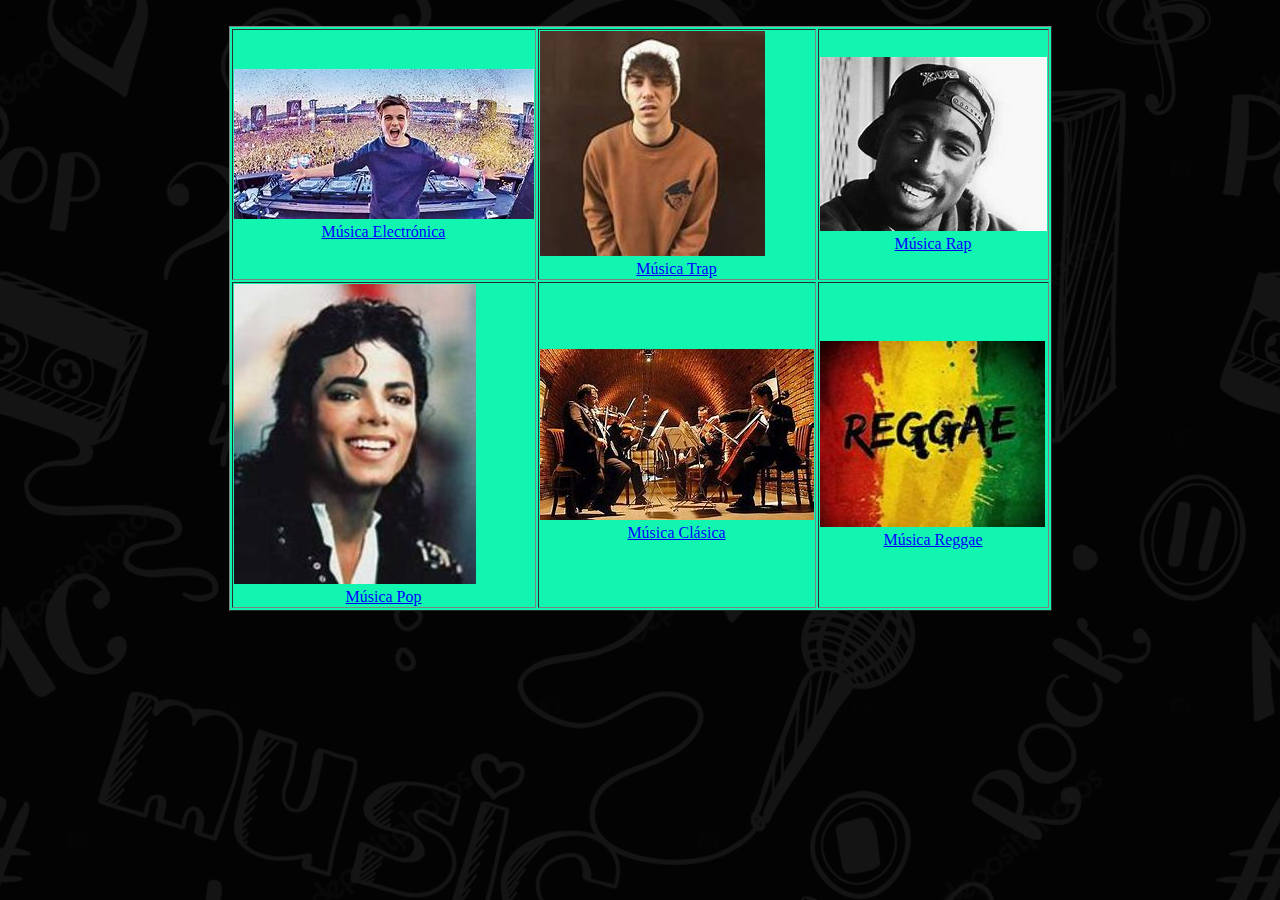
<file: index.html>
<!DOCTYPE html>
<html>

<head>
<title>Estilos Musicales</title>
<meta charset='UTF-8'>
<link rel='stylesheet' type='text/css' href='css/estilos.css'>
</head>

<body>


<!··A continuacion creamos una tabla ··>
<table class = 'center' style = 'text·align:center;background-color:rgba(17 ,245,177,1)'; border='1'>
+
<tr>

<td><a href='html/electronica.html'><img src='figuras/fondotablaelectro.jpg'><figcaption style ='text-align:center;color:blue;'>Música Electrónica</figcaption></td>
<td><a href='html/trap.html'><img src='figuras/fondotablatrap.jpg'><figcaption style ='text-align:center;color:blue;'>Música Trap</figcaption></td>
<td><a href='html/rap.html'><img src='figuras/fondotablarap.jpg'><figcaption style ='text-align:center;color:blue;'>Música Rap</figcaption></td>

</tr>

<tr>

<td><a href='html/pop.html'><img src='figuras/fondotablapop.jpg'><figcaption style ='text-align:center;color:blue;'>Música Pop</figcaption></td>
<td><a href='html/clasica.html'><img src='figuras/fondotablaclasica.jpg'><figcaption style ='text-align:center;color:blue;'>Música Clásica</figcaption></td>
<td><a href='html/reggae.html'><img src='figuras/fondotablareggae.jpg'><figcaption style ='text-align:center;color:blue;'>Música Reggae</figcaption></td>

</tr>


</table>

</body>
</html>
</file>
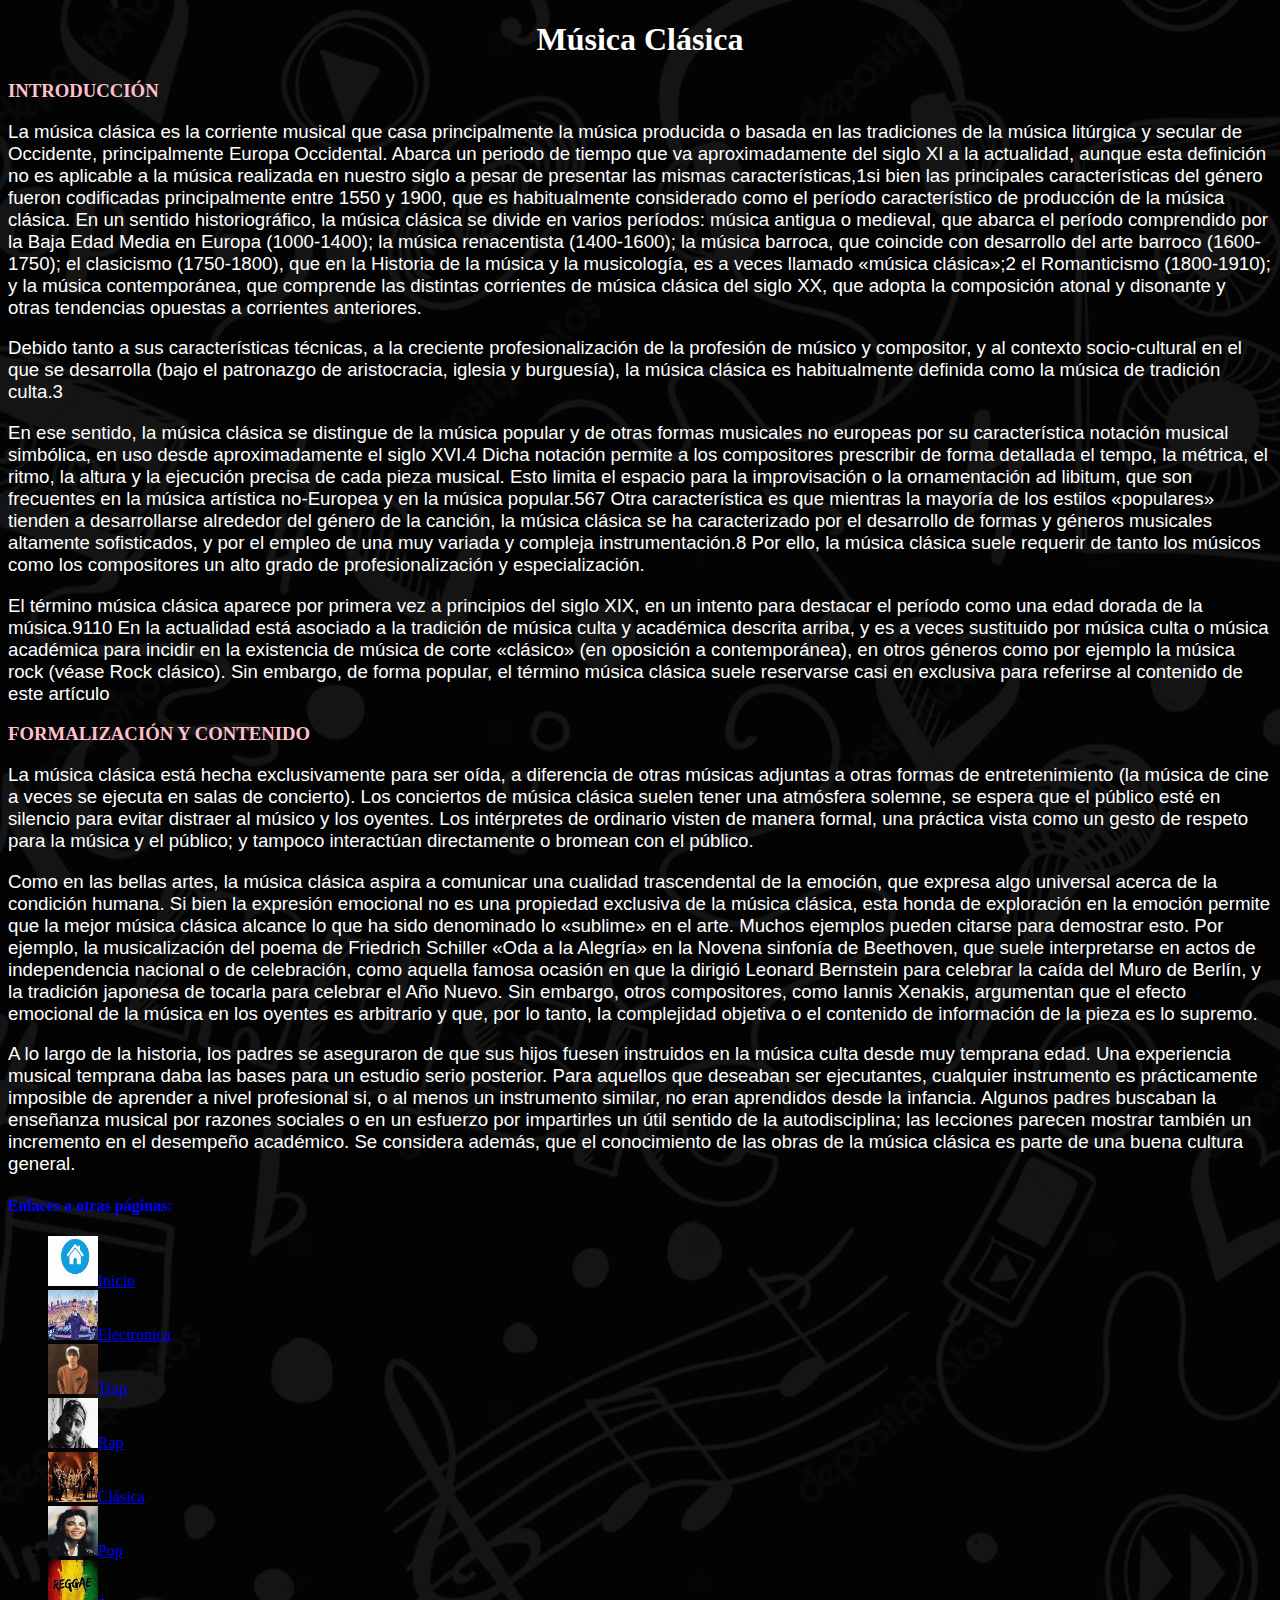
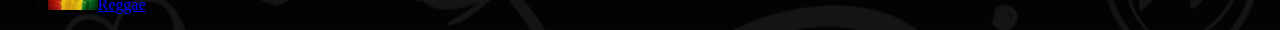
<file: html/clasica.html>
<!DOCTYPE html>
<html>

<head>
<title>Clásica</title>
<meta charset= 'utf-8'>
<link rel='stylesheet' type='text/css' href='../css/estilos.css'>
</head>

<body>

<h1 style='text-align:center;color:white;'> Música Clásica</h1>
<h3> INTRODUCCIÓN </h3>
<p>La música clásica es la corriente musical que casa principalmente la música producida o basada en las tradiciones de la música litúrgica y secular de Occidente, principalmente Europa Occidental. Abarca un periodo de tiempo que va aproximadamente del siglo XI a la actualidad, aunque esta definición no es aplicable a la música realizada en nuestro siglo a pesar de presentar las mismas características,1​si bien las principales características del género fueron codificadas principalmente entre 1550 y 1900, que es habitualmente considerado como el período característico de producción de la música clásica. En un sentido historiográfico, la música clásica se divide en varios períodos: música antigua o medieval, que abarca el período comprendido por la Baja Edad Media en Europa (1000-1400); la música renacentista (1400-1600); la música barroca, que coincide con desarrollo del arte barroco (1600-1750); el clasicismo (1750-1800), que en la Historia de la música y la musicología, es a veces llamado «música clásica»;2​ el Romanticismo (1800-1910); y la música contemporánea, que comprende las distintas corrientes de música clásica del siglo XX, que adopta la composición atonal y disonante y otras tendencias opuestas a corrientes anteriores.</p>

<p>Debido tanto a sus características técnicas, a la creciente profesionalización de la profesión de músico y compositor, y al contexto socio-cultural en el que se desarrolla (bajo el patronazgo de aristocracia, iglesia y burguesía), la música clásica es habitualmente definida como la música de tradición culta.3</p>

<p>En ese sentido, la música clásica se distingue de la música popular y de otras formas musicales no europeas por su característica notación musical simbólica, en uso desde aproximadamente el siglo XVI.4​ Dicha notación permite a los compositores prescribir de forma detallada el tempo, la métrica, el ritmo, la altura y la ejecución precisa de cada pieza musical. Esto limita el espacio para la improvisación o la ornamentación ad libitum, que son frecuentes en la música artística no-Europea y en la música popular.5​6​7​ Otra característica es que mientras la mayoría de los estilos «populares» tienden a desarrollarse alrededor del género de la canción, la música clásica se ha caracterizado por el desarrollo de formas y géneros musicales altamente sofisticados, y por el empleo de una muy variada y compleja instrumentación.8​ Por ello, la música clásica suele requerir de tanto los músicos como los compositores un alto grado de profesionalización y especialización.</p>

<p>El término música clásica aparece por primera vez a principios del siglo XIX, en un intento para destacar el período como una edad dorada de la música.9​1​10​ En la actualidad está asociado a la tradición de música culta y académica descrita arriba, y es a veces sustituido por música culta o música académica para incidir en la existencia de música de corte «clásico» (en oposición a contemporánea), en otros géneros como por ejemplo la música rock (véase Rock clásico). Sin embargo, de forma popular, el término música clásica suele reservarse casi en exclusiva para referirse al contenido de este artículo</p>

<h3> FORMALIZACIÓN Y CONTENIDO </h3>
<p>La música clásica está hecha exclusivamente para ser oída, a diferencia de otras músicas adjuntas a otras formas de entretenimiento (la música de cine a veces se ejecuta en salas de concierto). Los conciertos de música clásica suelen tener una atmósfera solemne, se espera que el público esté en silencio para evitar distraer al músico y los oyentes. Los intérpretes de ordinario visten de manera formal, una práctica vista como un gesto de respeto para la música y el público; y tampoco interactúan directamente o bromean con el público.</p>

<p>Como en las bellas artes, la música clásica aspira a comunicar una cualidad trascendental de la emoción, que expresa algo universal acerca de la condición humana. Si bien la expresión emocional no es una propiedad exclusiva de la música clásica, esta honda de exploración en la emoción permite que la mejor música clásica alcance lo que ha sido denominado lo «sublime» en el arte. Muchos ejemplos pueden citarse para demostrar esto. Por ejemplo, la musicalización del poema de Friedrich Schiller «Oda a la Alegría» en la Novena sinfonía de Beethoven, que suele interpretarse en actos de independencia nacional o de celebración, como aquella famosa ocasión en que la dirigió Leonard Bernstein para celebrar la caída del Muro de Berlín, y la tradición japonesa de tocarla para celebrar el Año Nuevo. Sin embargo, otros compositores, como Iannis Xenakis, argumentan que el efecto emocional de la música en los oyentes es arbitrario y que, por lo tanto, la complejidad objetiva o el contenido de información de la pieza es lo supremo.</p>

<p>A lo largo de la historia, los padres se aseguraron de que sus hijos fuesen instruidos en la música culta desde muy temprana edad. Una experiencia musical temprana daba las bases para un estudio serio posterior. Para aquellos que deseaban ser ejecutantes, cualquier instrumento es prácticamente imposible de aprender a nivel profesional si, o al menos un instrumento similar, no eran aprendidos desde la infancia. Algunos padres buscaban la enseñanza musical por razones sociales o en un esfuerzo por impartirles un útil sentido de la autodisciplina; las lecciones parecen mostrar también un incremento en el desempeño académico. Se considera además, que el conocimiento de las obras de la música clásica es parte de una buena cultura general.</p>


<h4>Enlaces a otras páginas:</h4>
<ul>
<li><a href='../index.html'><img src='../figuras/inicio.jpg' width='50' height='50'>Inicio</a></li>
<li><a href='electronica.html'><img src='../figuras/fondotablaelectro.jpg' width='50' height='50'>Electronica</a></li>
<li><a href='trap.html'><img src='../figuras/fondotablatrap.jpg' width='50' height='50'>Trap</a></li>
<li><a href='rap.html'><img src='../figuras/fondotablarap.jpg' width='50' height='50'>Rap</a></li>
<li><a href='clasica.html'><img src='../figuras/fondotablaclasica.jpg' width='50' height='50'>Clásica</a></li>
<li><a href='pop.html'><img src='../figuras/fondotablapop.jpg' width='50' height='50'>Pop</a></li>
<li><a href='reggae.html'><img src='../figuras/fondotablareggae.jpg' width='50' height='50'>Reggae</a></li>
</ul>
</body>
</html>











































</body>
</html>
</file>
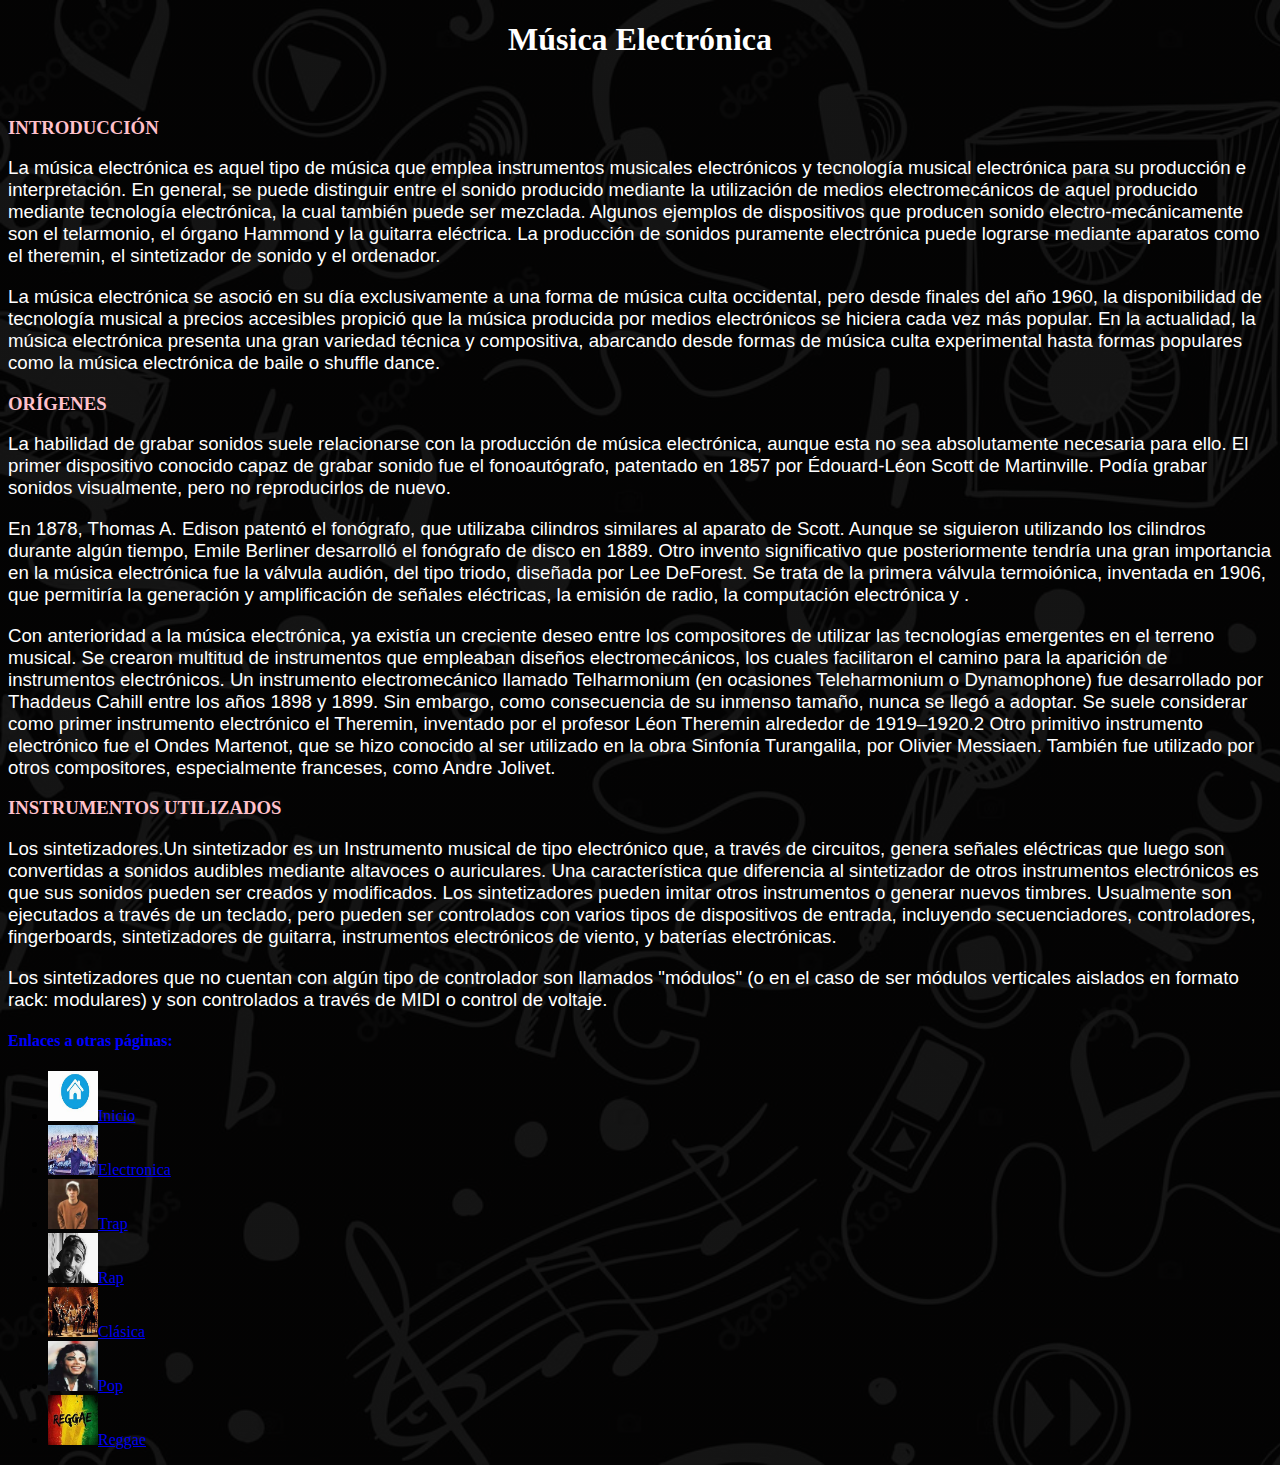
<file: html/electronica.html>
<!DOCTYPE html>
<html>

<head>
<title>Electrónica</title>
<meta charset= 'utf-8'>
<link rel='stylesheet' type='text/css' href='../css/estilos.css'>
</head>

<body>

<h1 style='text-align:center;color:white;'> Música Electrónica</h1>
<img scr='figuras/fondotablaelectro.jpg'>

<h3> INTRODUCCIÓN </h3>
<p>La música electrónica es aquel tipo de música que emplea instrumentos musicales electrónicos y tecnología musical electrónica para su producción e interpretación. En general, se puede distinguir entre el sonido producido mediante la utilización de medios electromecánicos de aquel producido mediante tecnología electrónica, la cual también puede ser mezclada. Algunos ejemplos de dispositivos que producen sonido electro-mecánicamente son el telarmonio, el órgano Hammond y la guitarra eléctrica. La producción de sonidos puramente electrónica puede lograrse mediante aparatos como el theremin, el sintetizador de sonido y el ordenador.</p>

<p>La música electrónica se asoció en su día exclusivamente a una forma de música culta occidental, pero desde finales del año 1960, la disponibilidad de tecnología musical a precios accesibles propició que la música producida por medios electrónicos se hiciera cada vez más popular. En la actualidad, la música electrónica presenta una gran variedad técnica y compositiva, abarcando desde formas de música culta experimental hasta formas populares como la música electrónica de baile o shuffle dance.</p>

<h3> ORÍGENES </h3>
<p>La habilidad de grabar sonidos suele relacionarse con la producción de música electrónica, aunque esta no sea absolutamente necesaria para ello. El primer dispositivo conocido capaz de grabar sonido fue el fonoautógrafo, patentado en 1857 por Édouard-Léon Scott de Martinville. Podía grabar sonidos visualmente, pero no reproducirlos de nuevo.</p>

<p>En 1878, Thomas A. Edison patentó el fonógrafo, que utilizaba cilindros similares al aparato de Scott. Aunque se siguieron utilizando los cilindros durante algún tiempo, Emile Berliner desarrolló el fonógrafo de disco en 1889. Otro invento significativo que posteriormente tendría una gran importancia en la música electrónica fue la válvula audión, del tipo triodo, diseñada por Lee DeForest. Se trata de la primera válvula termoiónica, inventada en 1906, que permitiría la generación y amplificación de señales eléctricas, la emisión de radio, la computación electrónica y .</p>

<p>Con anterioridad a la música electrónica, ya existía un creciente deseo entre los compositores de utilizar las tecnologías emergentes en el terreno musical. Se crearon multitud de instrumentos que empleaban diseños electromecánicos, los cuales facilitaron el camino para la aparición de instrumentos electrónicos. Un instrumento electromecánico llamado Telharmonium (en ocasiones Teleharmonium o Dynamophone) fue desarrollado por Thaddeus Cahill entre los años 1898 y 1899. Sin embargo, como consecuencia de su inmenso tamaño, nunca se llegó a adoptar. Se suele considerar como primer instrumento electrónico el Theremin, inventado por el profesor Léon Theremin alrededor de 1919–1920.2​ Otro primitivo instrumento electrónico fue el Ondes Martenot, que se hizo conocido al ser utilizado en la obra Sinfonía Turangalila, por Olivier Messiaen. También fue utilizado por otros compositores, especialmente franceses, como Andre Jolivet.</p>

<h3> INSTRUMENTOS UTILIZADOS </h3>
<p>Los sintetizadores.Un sintetizador es un Instrumento musical de tipo electrónico que, a través de circuitos, genera señales eléctricas que luego son convertidas a sonidos audibles mediante altavoces o auriculares. Una característica que diferencia al sintetizador de otros instrumentos electrónicos es que sus sonidos pueden ser creados y modificados. Los sintetizadores pueden imitar otros instrumentos o generar nuevos timbres. Usualmente son ejecutados a través de un teclado, pero pueden ser controlados con varios tipos de dispositivos de entrada, incluyendo secuenciadores, controladores, fingerboards, sintetizadores de guitarra, instrumentos electrónicos de viento, y baterías electrónicas.</p> 

<p>Los sintetizadores que no cuentan con algún tipo de controlador son llamados "módulos" (o en el caso de ser módulos verticales aislados en formato rack: modulares) y son controlados a través de MIDI o control de voltaje.<p/>

<h4>Enlaces a otras páginas:</h4>
<ul>
<li><a href='../index.html'><img src='../figuras/inicio.jpg' width='50' height='50'>Inicio</a></li>
<li><a href='electronica.html'><img src='../figuras/fondotablaelectro.jpg' width='50' height='50'>Electronica</a></li>
<li><a href='trap.html'><img src='../figuras/fondotablatrap.jpg' width='50' height='50'>Trap</a></li>
<li><a href='rap.html'><img src='../figuras/fondotablarap.jpg' width='50' height='50'>Rap</a></li>
<li><a href='clasica.html'><img src='../figuras/fondotablaclasica.jpg' width='50' height='50'>Clásica</a></li>
<li><a href='pop.html'><img src='../figuras/fondotablapop.jpg' width='50' height='50'>Pop</a></li>
<li><a href='reggae.html'><img src='../figuras/fondotablareggae.jpg' width='50' height='50'>Reggae</a></li>

</ul>
</body>
</html>
</file>
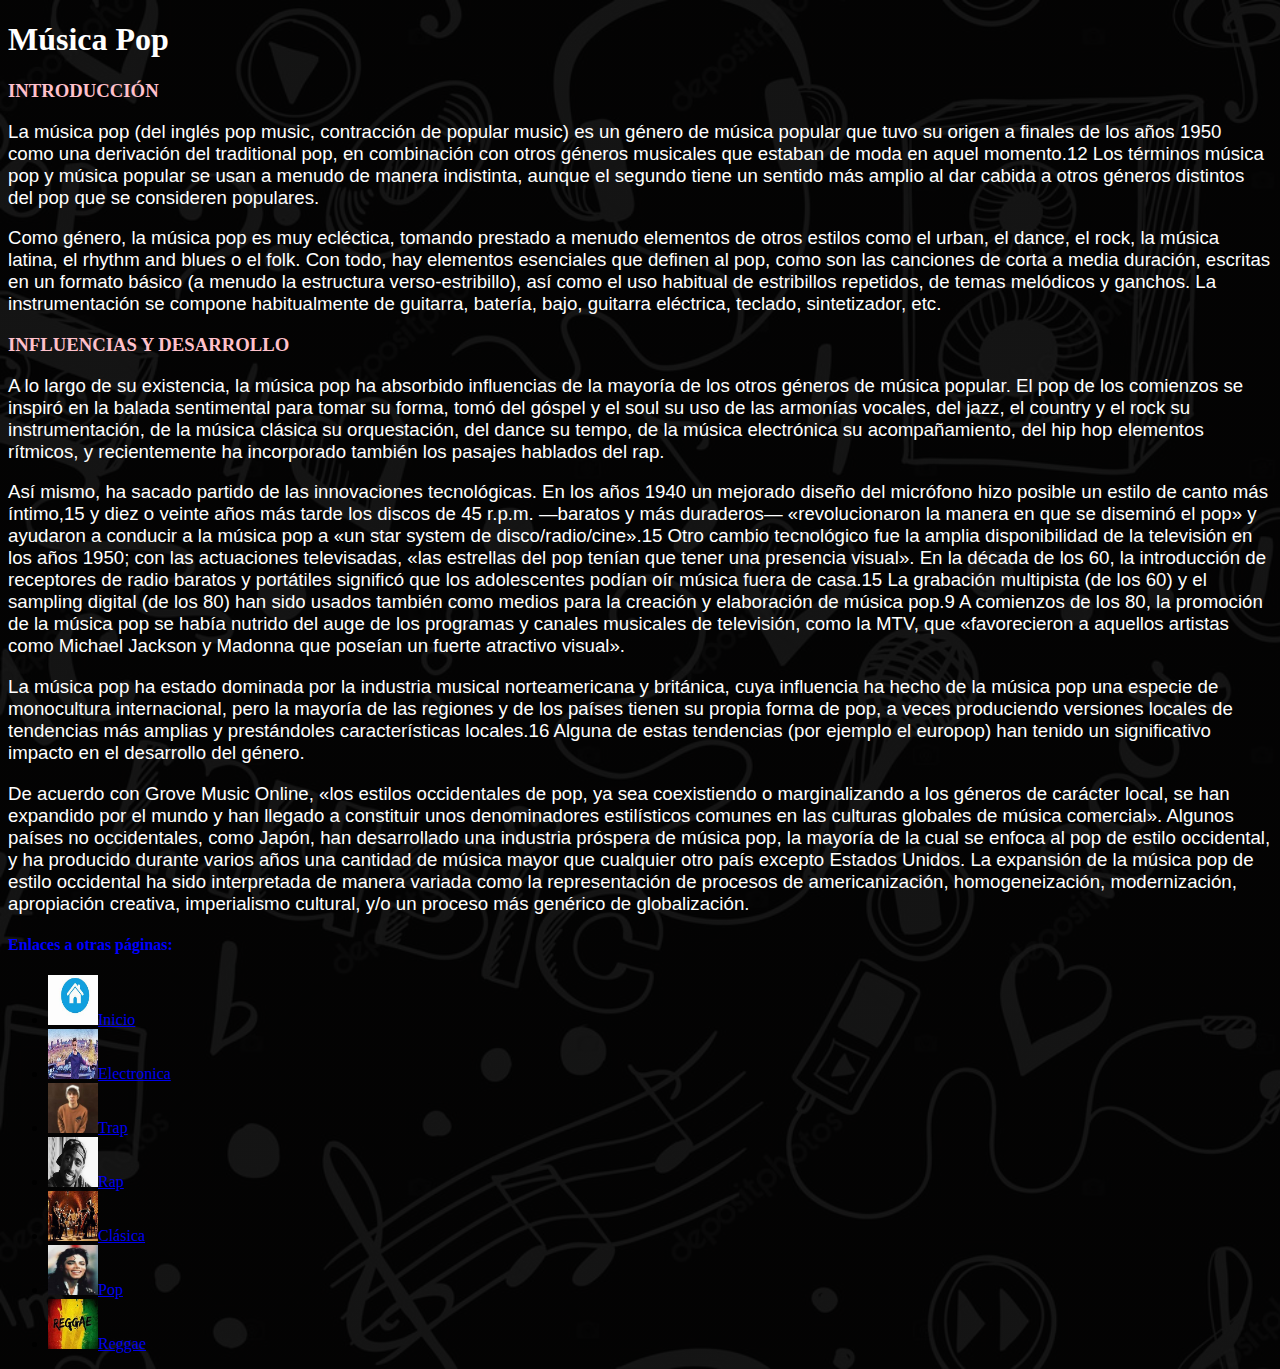
<file: html/pop.html>
<!DOCTYPE html>
<html>

<head>
<title>Pop</title>
<meta charset= 'utf-8'>
<link rel='stylesheet' type='text/css' href='../css/estilos.css'>
</head>

<body>

<h1 style='text-aling:center;color:white;'> Música Pop</h1>
<h3> INTRODUCCIÓN </h3>
<p>La música pop (del inglés pop music, contracción de popular music) es un género de música popular que tuvo su origen a finales de los años 1950 como una derivación del traditional pop, en combinación con otros géneros musicales que estaban de moda en aquel momento.1​2​ Los términos música pop y música popular se usan a menudo de manera indistinta, aunque el segundo tiene un sentido más amplio al dar cabida a otros géneros distintos del pop que se consideren populares.</p>

<p>Como género, la música pop es muy ecléctica, tomando prestado a menudo elementos de otros estilos como el urban, el dance, el rock, la música latina, el rhythm and blues o el folk. Con todo, hay elementos esenciales que definen al pop, como son las canciones de corta a media duración, escritas en un formato básico (a menudo la estructura verso-estribillo), así como el uso habitual de estribillos repetidos, de temas melódicos y ganchos. La instrumentación se compone habitualmente de guitarra, batería, bajo, guitarra eléctrica, teclado, sintetizador, etc.</p>

<h3>INFLUENCIAS Y DESARROLLO </h3>

<p>A lo largo de su existencia, la música pop ha absorbido influencias de la mayoría de los otros géneros de música popular. El pop de los comienzos se inspiró en la balada sentimental para tomar su forma, tomó del góspel y el soul su uso de las armonías vocales, del jazz, el country y el rock su instrumentación, de la música clásica su orquestación, del dance su tempo, de la música electrónica su acompañamiento, del hip hop elementos rítmicos, y recientemente ha incorporado también los pasajes hablados del rap.</p>

<p>Así mismo, ha sacado partido de las innovaciones tecnológicas. En los años 1940 un mejorado diseño del micrófono hizo posible un estilo de canto más íntimo,15​ y diez o veinte años más tarde los discos de 45 r.p.m. —baratos y más duraderos— «revolucionaron la manera en que se diseminó el pop» y ayudaron a conducir a la música pop a «un star system de disco/radio/cine».15​ Otro cambio tecnológico fue la amplia disponibilidad de la televisión en los años 1950; con las actuaciones televisadas, «las estrellas del pop tenían que tener una presencia visual».​ En la década de los 60, la introducción de receptores de radio baratos y portátiles significó que los adolescentes podían oír música fuera de casa.15​ La grabación multipista (de los 60) y el sampling digital (de los 80) han sido usados también como medios para la creación y elaboración de música pop.9​ A comienzos de los 80, la promoción de la música pop se había nutrido del auge de los programas y canales musicales de televisión, como la MTV, que «favorecieron a aquellos artistas como Michael Jackson y Madonna que poseían un fuerte atractivo visual».</p>

<p>La música pop ha estado dominada por la industria musical norteamericana y británica, cuya influencia ha hecho de la música pop una especie de monocultura internacional, pero la mayoría de las regiones y de los países tienen su propia forma de pop, a veces produciendo versiones locales de tendencias más amplias y prestándoles características locales.16​ Alguna de estas tendencias (por ejemplo el europop) han tenido un significativo impacto en el desarrollo del género.</p>

<p>De acuerdo con Grove Music Online, «los estilos occidentales de pop, ya sea coexistiendo o marginalizando a los géneros de carácter local, se han expandido por el mundo y han llegado a constituir unos denominadores estilísticos comunes en las culturas globales de música comercial».​ Algunos países no occidentales, como Japón, han desarrollado una industria próspera de música pop, la mayoría de la cual se enfoca al pop de estilo occidental, y ha producido durante varios años una cantidad de música mayor que cualquier otro país excepto Estados Unidos.​ La expansión de la música pop de estilo occidental ha sido interpretada de manera variada como la representación de procesos de americanización, homogeneización, modernización, apropiación creativa, imperialismo cultural, y/o un proceso más genérico de globalización.</p>

<h4>Enlaces a otras páginas:</h4>
<ul>
<li><a href='../index.html'><img src='../figuras/inicio.jpg' width='50' height='50'>Inicio</a></li>
<li><a href='electronica.html'><img src='../figuras/fondotablaelectro.jpg' width='50' height='50'>Electronica</a></li>
<li><a href='trap.html'><img src='../figuras/fondotablatrap.jpg' width='50' height='50'>Trap</a></li>
<li><a href='rap.html'><img src='../figuras/fondotablarap.jpg' width='50' height='50'>Rap</a></li>
<li><a href='clasica.html'><img src='../figuras/fondotablaclasica.jpg' width='50' height='50'>Clásica</a></li>
<li><a href='pop.html'><img src='../figuras/fondotablapop.jpg' width='50' height='50'>Pop</a></li>
<li><a href='reggae.html'><img src='../figuras/fondotablareggae.jpg' width='50' height='50'>Reggae</a></li>
</ul>





</body>
</html>
</file>
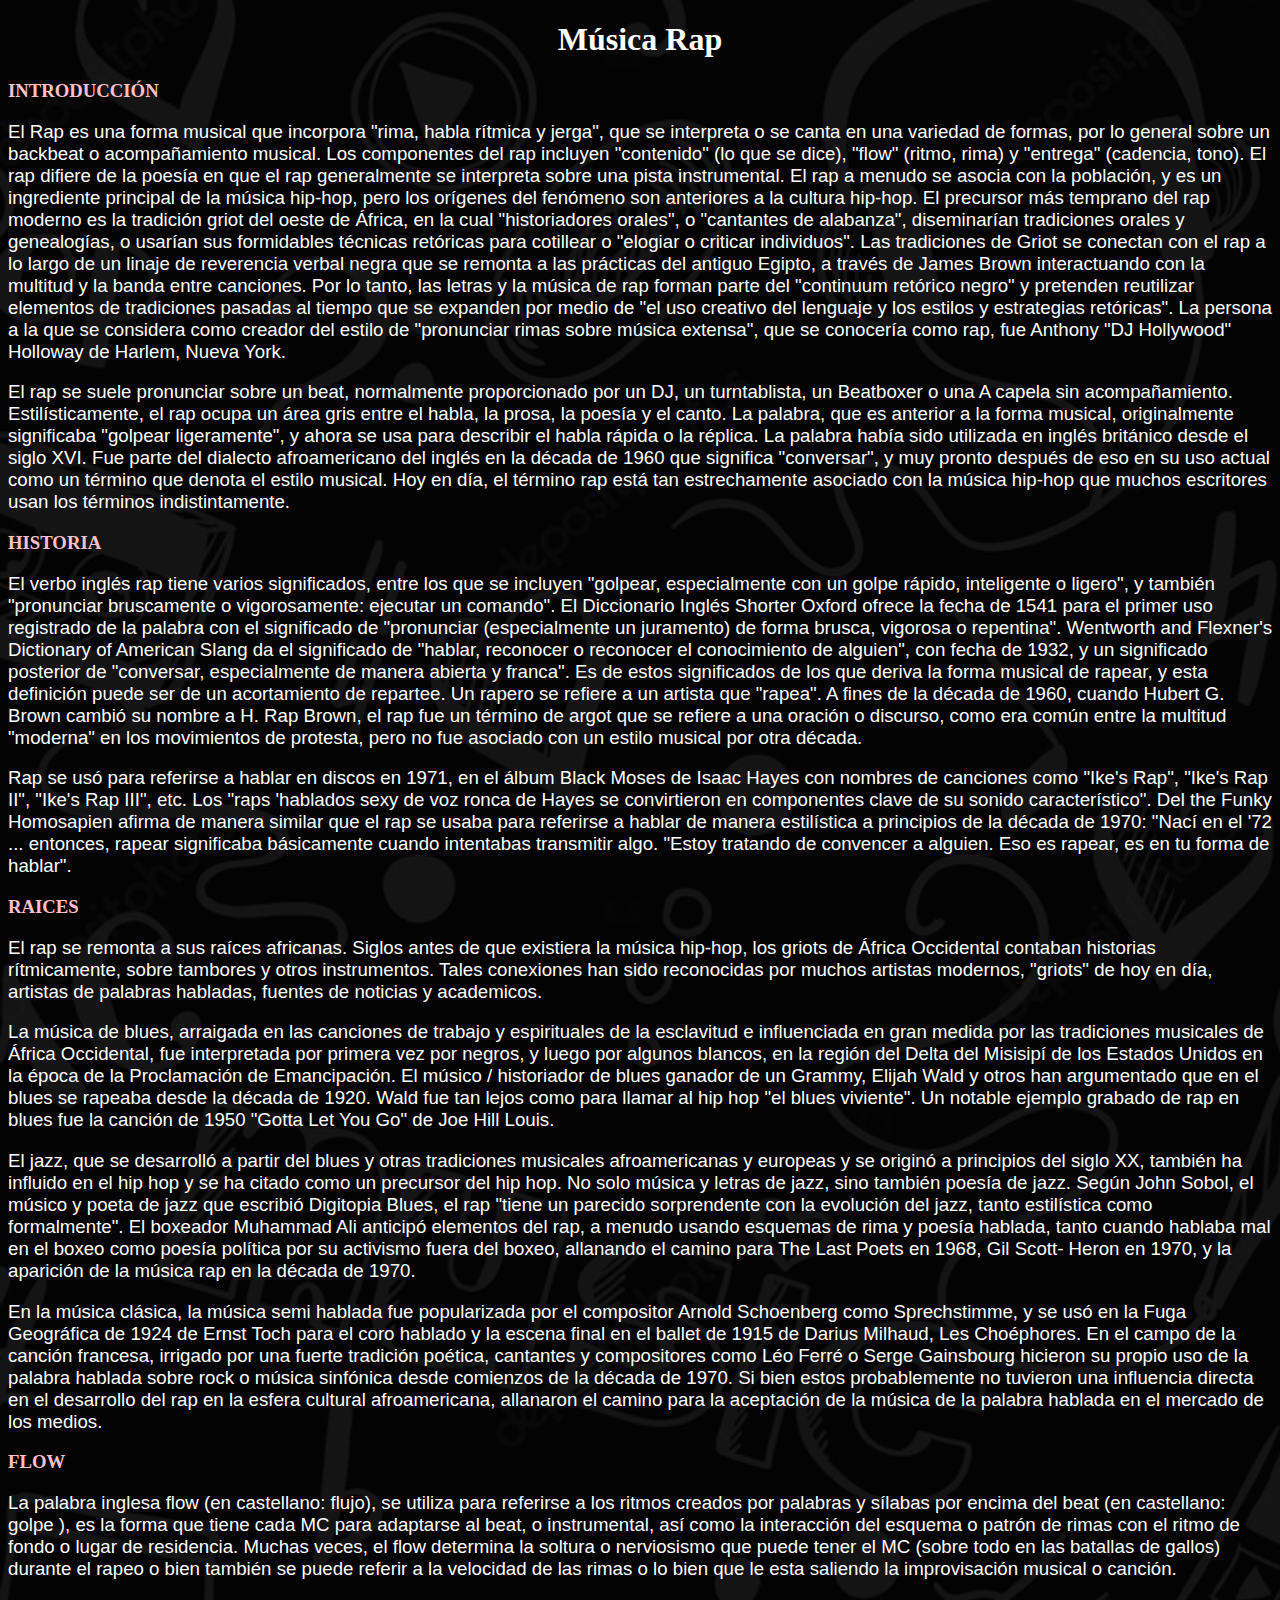
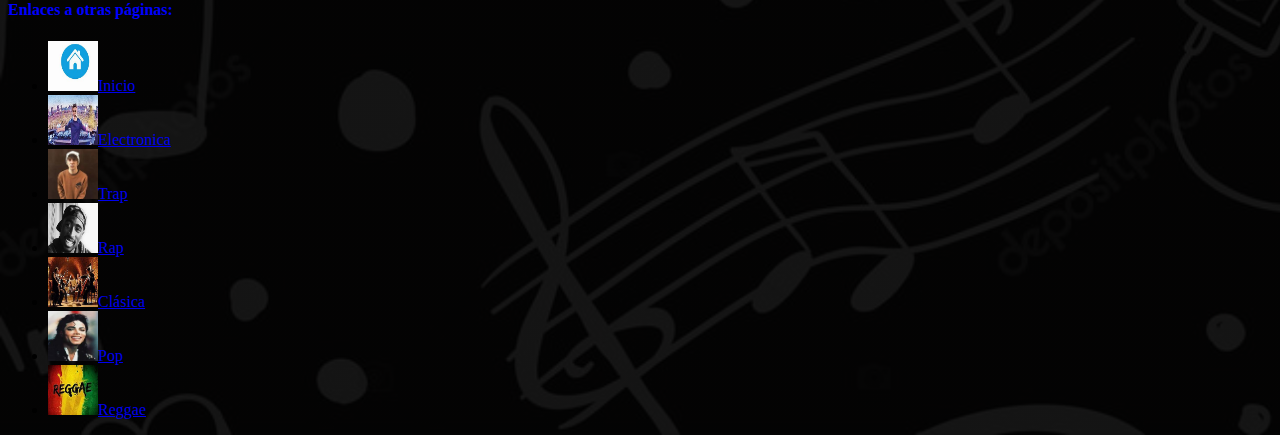
<file: html/rap.html>
<!DOCTYPE html>
<html>

<head>
<title>Rap</title>
<meta charset='UTF-8'>
<link rel='stylesheet' type='text/css' href='../css/estilos.css'>
</head>

<body>

<h1 style='text-align:center;color:white;'> Música Rap</h1>
<h3> INTRODUCCIÓN </h3>
<p>El Rap es una forma musical que incorpora "rima, habla rítmica y jerga", que se interpreta o se canta en una variedad de formas, por lo general sobre un backbeat o acompañamiento musical. Los componentes del rap incluyen "contenido" (lo que se dice), "flow" (ritmo, rima) y "entrega" (cadencia, tono). El rap difiere de la poesía en que el rap generalmente se interpreta sobre una pista instrumental. El rap a menudo se asocia con la población, y es un ingrediente principal de la música hip-hop, pero los orígenes del fenómeno son anteriores a la cultura hip-hop. El precursor más temprano del rap moderno es la tradición griot del oeste de África, en la cual "historiadores orales", o "cantantes de alabanza", diseminarían tradiciones orales y genealogías, o usarían sus formidables técnicas retóricas para cotillear o "elogiar o criticar individuos". Las tradiciones de Griot se conectan con el rap a lo largo de un linaje de reverencia verbal negra que se remonta a las prácticas del antiguo Egipto, a través de James Brown interactuando con la multitud y la banda entre canciones. Por lo tanto, las letras y la música de rap forman parte del "continuum retórico negro" y pretenden reutilizar elementos de tradiciones pasadas al tiempo que se expanden por medio de "el uso creativo del lenguaje y los estilos y estrategias retóricas". La persona a la que se considera como creador del estilo de "pronunciar rimas sobre música extensa", que se conocería como rap, fue Anthony "DJ Hollywood" Holloway de Harlem, Nueva York.</p>

<p>El rap se suele pronunciar sobre un beat, normalmente proporcionado por un DJ, un turntablista, un Beatboxer o una A capela sin acompañamiento. Estilísticamente, el rap ocupa un área gris entre el habla, la prosa, la poesía y el canto. La palabra, que es anterior a la forma musical, originalmente significaba "golpear ligeramente", y ahora se usa para describir el habla rápida o la réplica. La palabra había sido utilizada en inglés británico desde el siglo XVI. Fue parte del dialecto afroamericano del inglés en la década de 1960 que significa "conversar", y muy pronto después de eso en su uso actual como un término que denota el estilo musical. Hoy en día, el término rap está tan estrechamente asociado con la música hip-hop que muchos escritores usan los términos indistintamente.</p>

<h3> HISTORIA </h3>
<p>El verbo inglés rap tiene varios significados, entre los que se incluyen "golpear, especialmente con un golpe rápido, inteligente o ligero", y también "pronunciar bruscamente o vigorosamente: ejecutar un comando". El Diccionario Inglés Shorter Oxford ofrece la fecha de 1541 para el primer uso registrado de la palabra con el significado de "pronunciar (especialmente un juramento) de forma brusca, vigorosa o repentina". Wentworth and Flexner's Dictionary of American Slang da el significado de "hablar, reconocer o reconocer el conocimiento de alguien", con fecha de 1932, y un significado posterior de "conversar, especialmente de manera abierta y franca". Es de estos significados de los que deriva la forma musical de rapear, y esta definición puede ser de un acortamiento de repartee. Un rapero se refiere a un artista que "rapea". A fines de la década de 1960, cuando Hubert G. Brown cambió su nombre a H. Rap ​​Brown, el rap fue un término de argot que se refiere a una oración o discurso, como era común entre la multitud "moderna" en los movimientos de protesta, pero no fue asociado con un estilo musical por otra década.</p>

<p>Rap se usó para referirse a hablar en discos en 1971, en el álbum Black Moses de Isaac Hayes con nombres de canciones como "Ike's Rap", "Ike's Rap II", "Ike's Rap III", etc. Los "raps 'hablados sexy de voz ronca de Hayes se convirtieron en componentes clave de su sonido característico". Del the Funky Homosapien afirma de manera similar que el rap se usaba para referirse a hablar de manera estilística a principios de la década de 1970: "Nací en el '72 ... entonces, rapear significaba básicamente cuando intentabas transmitir algo. "Estoy tratando de convencer a alguien. Eso es rapear, es en tu forma de hablar".</p>

<h3> RAICES </h3>
<p>El rap se remonta a sus raíces africanas. Siglos antes de que existiera la música hip-hop, los griots de África Occidental contaban historias rítmicamente, sobre tambores y otros instrumentos. Tales conexiones han sido reconocidas por muchos artistas modernos, "griots" de hoy en día, artistas de palabras habladas, fuentes de noticias y academicos.</p>

<p>La música de blues, arraigada en las canciones de trabajo y espirituales de la esclavitud e influenciada en gran medida por las tradiciones musicales de África Occidental, fue interpretada por primera vez por negros, y luego por algunos blancos, en la región del Delta del Misisipí de los Estados Unidos en la época de la Proclamación de Emancipación. El músico / historiador de blues ganador de un Grammy, Elijah Wald y otros han argumentado que en el blues se rapeaba desde la década de 1920. Wald fue tan lejos como para llamar al hip hop "el blues viviente". Un notable ejemplo grabado de rap en blues fue la canción de 1950 "Gotta Let You Go" de Joe Hill Louis.</p>

<p>El jazz, que se desarrolló a partir del blues y otras tradiciones musicales afroamericanas y europeas y se originó a principios del siglo XX, también ha influido en el hip hop y se ha citado como un precursor del hip hop. No solo música y letras de jazz, sino también poesía de jazz. Según John Sobol, el músico y poeta de jazz que escribió Digitopia Blues, el rap "tiene un parecido sorprendente con la evolución del jazz, tanto estilística como formalmente". El boxeador Muhammad Ali anticipó elementos del rap, a menudo usando esquemas de rima y poesía hablada, tanto cuando hablaba mal en el boxeo como poesía política por su activismo fuera del boxeo, allanando el camino para The Last Poets en 1968, Gil Scott- Heron en 1970, y la aparición de la música rap en la década de 1970.</p>

<p>En la música clásica, la música semi hablada fue popularizada por el compositor Arnold Schoenberg como Sprechstimme, y se usó en la Fuga Geográfica de 1924 de Ernst Toch para el coro hablado y la escena final en el ballet de 1915 de Darius Milhaud, Les Choéphores. En el campo de la canción francesa, irrigado por una fuerte tradición poética, cantantes y compositores como Léo Ferré o Serge Gainsbourg hicieron su propio uso de la palabra hablada sobre rock o música sinfónica desde comienzos de la década de 1970. Si bien estos probablemente no tuvieron una influencia directa en el desarrollo del rap en la esfera cultural afroamericana, allanaron el camino para la aceptación de la música de la palabra hablada en el mercado de los medios.</p>

<h3> FLOW </h3>
<p>La palabra inglesa flow (en castellano: flujo), se utiliza para referirse a los ritmos creados por palabras y sílabas por encima del beat (en castellano: golpe ), es la forma que tiene cada MC para adaptarse al beat, o instrumental, así como la interacción del esquema o patrón de rimas con el ritmo de fondo o lugar de residencia. Muchas veces, el flow determina la soltura o nerviosismo que puede tener el MC (sobre todo en las batallas de gallos) durante el rapeo o bien también se puede referir a la velocidad de las rimas o lo bien que le esta saliendo la improvisación musical o canción.</p>

<h4>Enlaces a otras páginas:</h4>
<ul>
<li><a href='../index.html'><img src='../figuras/inicio.jpg' width='50' height='50'>Inicio</a></li>
<li><a href='electronica.html'><img src='../figuras/fondotablaelectro.jpg' width='50' height='50'>Electronica</a></li>
<li><a href='trap.html'><img src='../figuras/fondotablatrap.jpg' width='50' height='50'>Trap</a></li>
<li><a href='rap.html'><img src='../figuras/fondotablarap.jpg' width='50' height='50'>Rap</a></li>
<li><a href='clasica.html'><img src='../figuras/fondotablaclasica.jpg' width='50' height='50'>Clásica</a></li>
<li><a href='pop.html'><img src='../figuras/fondotablapop.jpg' width='50' height='50'>Pop</a></li>
<li><a href='reggae.html'><img src='../figuras/fondotablareggae.jpg' width='50' height='50'>Reggae</a></li>

</ul>
























</body>
</html>
</file>
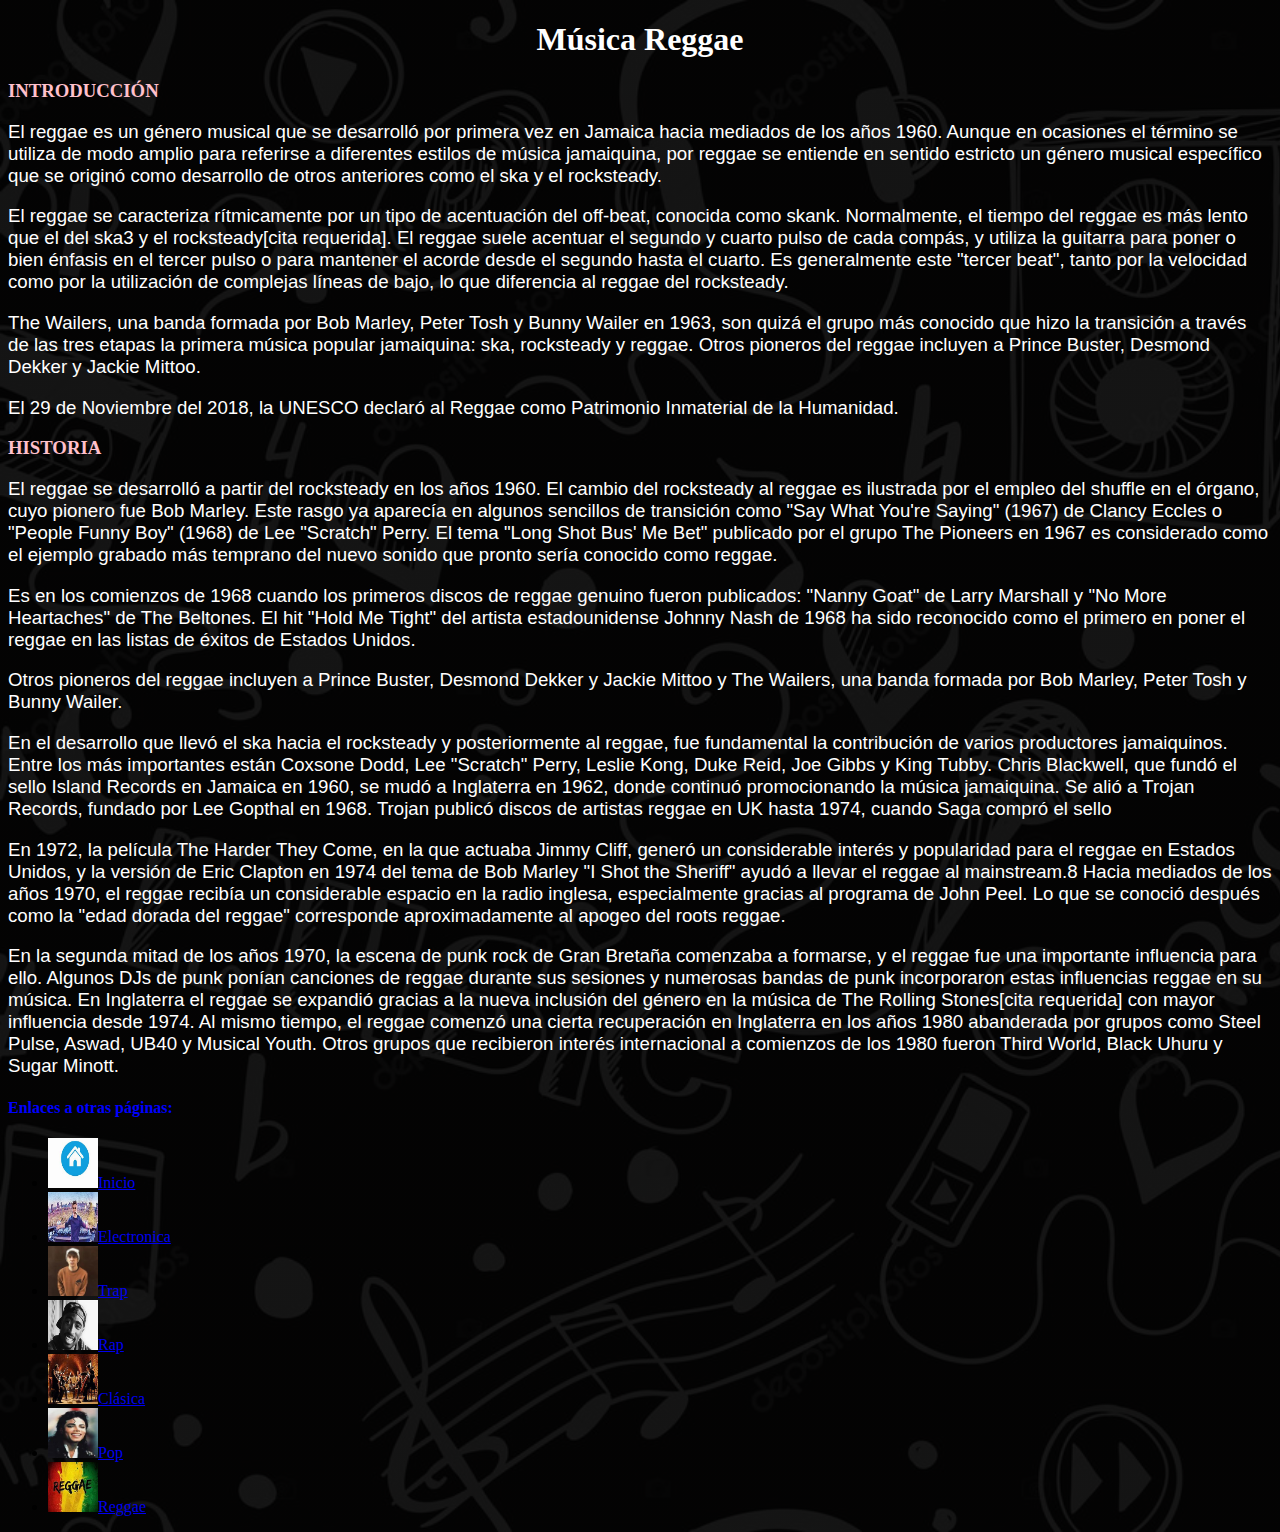
<file: html/reggae.html>
<!DOCTYPE html>
<html>

<head>
<title>Reggae</title>
<meta charset= 'utf-8'>
<link rel='stylesheet' type='text/css' href='../css/estilos.css'>
</head>

<body>

<h1 style='text-align:center;color:white;'> Música Reggae</h1>
<h3> INTRODUCCIÓN </h3>
<p>El reggae es un género musical que se desarrolló por primera vez en Jamaica hacia mediados de los años 1960. Aunque en ocasiones el término se utiliza de modo amplio para referirse a diferentes estilos de música jamaiquina, por reggae se entiende en sentido estricto un género musical específico que se originó como desarrollo de otros anteriores como el ska y el rocksteady.</p>

<p>El reggae se caracteriza rítmicamente por un tipo de acentuación del off-beat, conocida como skank. Normalmente, el tiempo del reggae es más lento que el del ska3​ y el rocksteady[cita requerida]. El reggae suele acentuar el segundo y cuarto pulso de cada compás, y utiliza la guitarra para poner o bien énfasis en el tercer pulso o para mantener el acorde desde el segundo hasta el cuarto. Es generalmente este "tercer beat", tanto por la velocidad como por la utilización de complejas líneas de bajo, lo que diferencia al reggae del rocksteady.</p>

<p>The Wailers, una banda formada por Bob Marley, Peter Tosh y Bunny Wailer en 1963, son quizá el grupo más conocido que hizo la transición a través de las tres etapas la primera música popular jamaiquina: ska, rocksteady y reggae. Otros pioneros del reggae incluyen a Prince Buster, Desmond Dekker y Jackie Mittoo.</p>

<p>El 29 de Noviembre del 2018, la UNESCO declaró al Reggae como Patrimonio Inmaterial de la Humanidad.</p>

<h3> HISTORIA </h3>
<p>El reggae se desarrolló a partir del rocksteady en los años 1960. El cambio del rocksteady al reggae es ilustrada por el empleo del shuffle en el órgano, cuyo pionero fue Bob Marley. Este rasgo ya aparecía en algunos sencillos de transición como "Say What You're Saying" (1967) de Clancy Eccles o "People Funny Boy" (1968) de Lee "Scratch" Perry. El tema "Long Shot Bus' Me Bet" publicado por el grupo The Pioneers en 1967 es considerado como el ejemplo grabado más temprano del nuevo sonido que pronto sería conocido como reggae.​</p>

<p>Es en los comienzos de 1968 cuando los primeros discos de reggae genuino fueron publicados: "Nanny Goat" de Larry Marshall y "No More Heartaches" de The Beltones. El hit "Hold Me Tight" del artista estadounidense Johnny Nash de 1968 ha sido reconocido como el primero en poner el reggae en las listas de éxitos de Estados Unidos.</p>

<p>Otros pioneros del reggae incluyen a Prince Buster, Desmond Dekker y Jackie Mittoo y The Wailers, una banda formada por Bob Marley, Peter Tosh y Bunny Wailer.</p>

<p>En el desarrollo que llevó el ska hacia el rocksteady y posteriormente al reggae, fue fundamental la contribución de varios productores jamaiquinos. Entre los más importantes están Coxsone Dodd, Lee "Scratch" Perry, Leslie Kong, Duke Reid, Joe Gibbs y King Tubby. Chris Blackwell, que fundó el sello Island Records en Jamaica en 1960, se mudó a Inglaterra en 1962, donde continuó promocionando la música jamaiquina. Se alió a Trojan Records, fundado por Lee Gopthal en 1968. Trojan publicó discos de artistas reggae en UK hasta 1974, cuando Saga compró el sello</p>

<p>En 1972, la película The Harder They Come, en la que actuaba Jimmy Cliff, generó un considerable interés y popularidad para el reggae en Estados Unidos, y la versión de Eric Clapton en 1974 del tema de Bob Marley "I Shot the Sheriff" ayudó a llevar el reggae al mainstream.8​ Hacia mediados de los años 1970, el reggae recibía un considerable espacio en la radio inglesa, especialmente gracias al programa de John Peel. Lo que se conoció después como la "edad dorada del reggae" corresponde aproximadamente al apogeo del roots reggae.</p>

<p>En la segunda mitad de los años 1970, la escena de punk rock de Gran Bretaña comenzaba a formarse, y el reggae fue una importante influencia para ello. Algunos DJs de punk ponían canciones de reggae durante sus sesiones y numerosas bandas de punk incorporaron estas influencias reggae en su música. En Inglaterra el reggae se expandió gracias a la nueva inclusión del género en la música de The Rolling Stones[cita requerida] con mayor influencia desde 1974. Al mismo tiempo, el reggae comenzó una cierta recuperación en Inglaterra en los años 1980 abanderada por grupos como Steel Pulse, Aswad, UB40 y Musical Youth. Otros grupos que recibieron interés internacional a comienzos de los 1980 fueron Third World, Black Uhuru y Sugar Minott.</p>

<h4>Enlaces a otras páginas:</h4>
<ul>
<li><a href='../index.html'><img src='../figuras/inicio.jpg' width='50' height='50'>Inicio</a></li>
<li><a href='electronica.html'><img src='../figuras/fondotablaelectro.jpg' width='50' height='50'>Electronica</a></li>
<li><a href='trap.html'><img src='../figuras/fondotablatrap.jpg' width='50' height='50'>Trap</a></li>
<li><a href='rap.html'><img src='../figuras/fondotablarap.jpg' width='50' height='50'>Rap</a></li>
<li><a href='clasica.html'><img src='../figuras/fondotablaclasica.jpg' width='50' height='50'>Clásica</a></li>
<li><a href='pop.html'><img src='../figuras/fondotablapop.jpg' width='50' height='50'>Pop</a></li>
<li><a href='reggae.html'><img src='../figuras/fondotablareggae.jpg' width='50' height='50'>Reggae</a></li>

</ul>











</body>
</html>
</file>
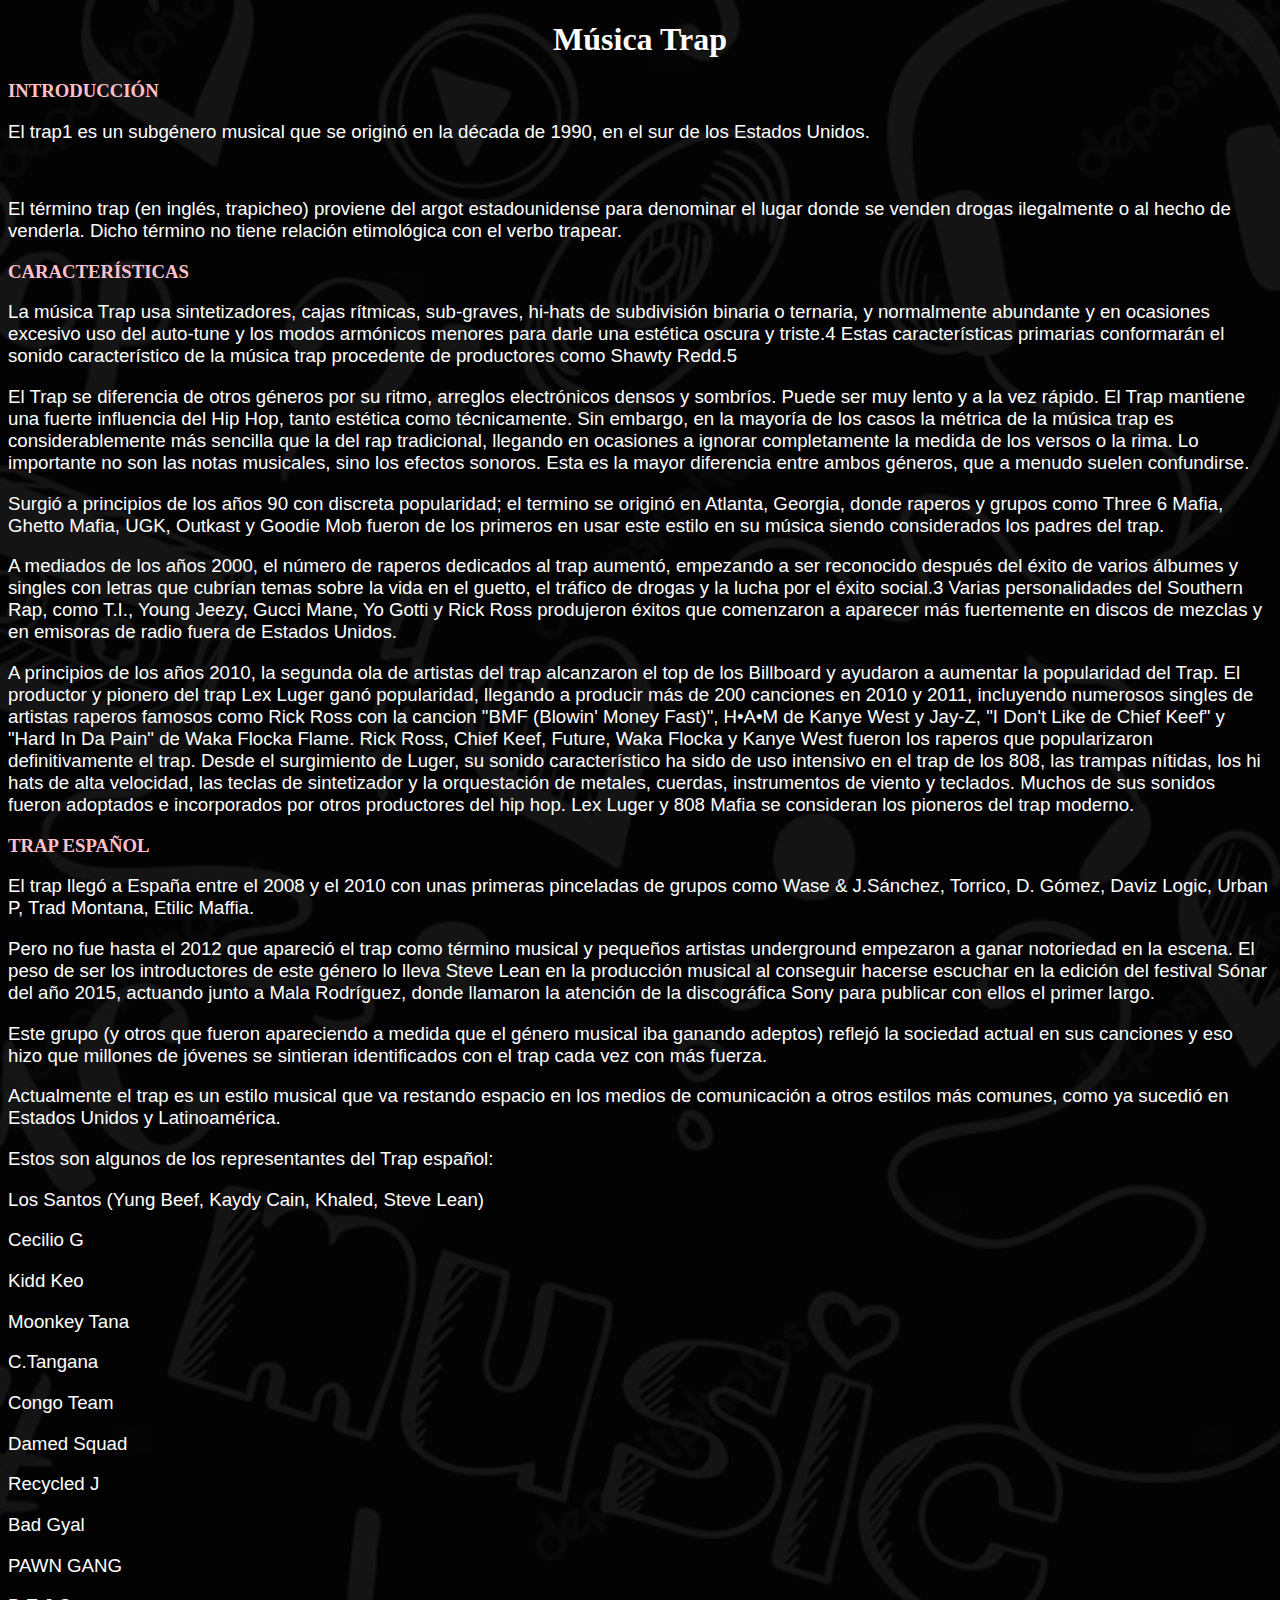
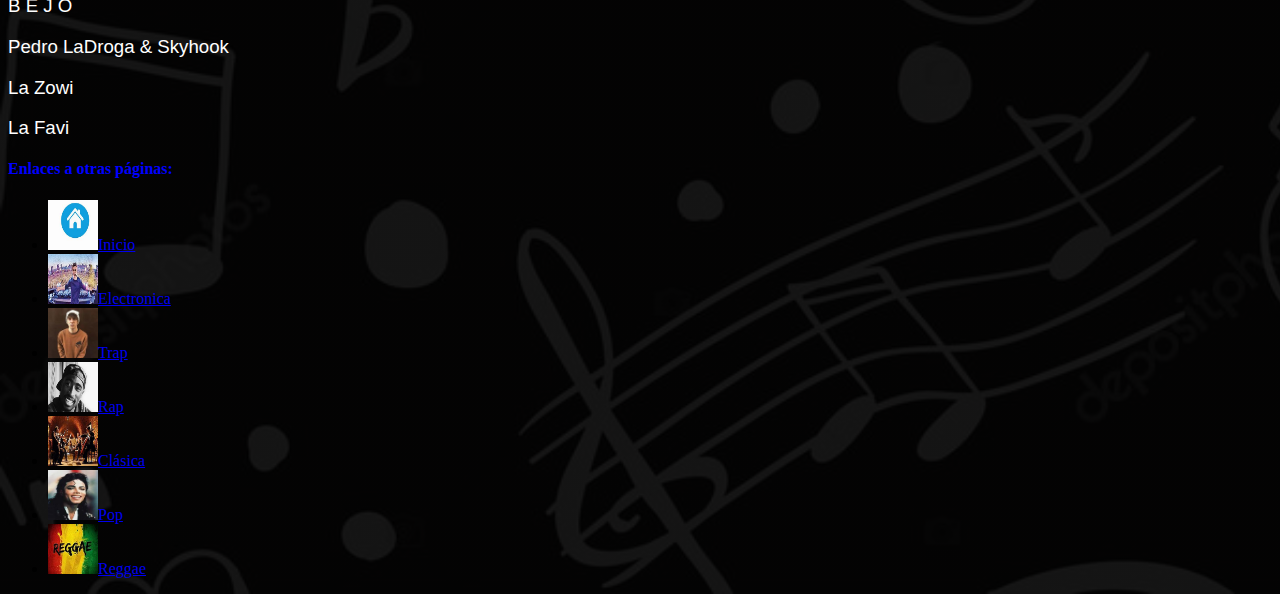
<file: html/trap.html>
<!DOCTYPE html>
<html>

<head>
<title>Trap</title>
<meta charset= 'utf-8'>
<link rel='stylesheet' type='text/css' href='../css/estilos.css'>
</head>

<body>

<h1 style='text-align:center;color:white;'> Música Trap</h1>

<h3> INTRODUCCIÓN </h3>
<p>El trap1​ es un subgénero musical que se originó en la década de 1990, en el sur de los Estados Unidos.</p>​

<p>El término trap (en inglés, trapicheo) proviene del argot estadounidense para denominar el lugar donde se venden drogas ilegalmente o al hecho de venderla. Dicho término no tiene relación etimológica con el verbo trapear.</p>

<h3> CARACTERÍSTICAS </h3>
<p>La música Trap usa sintetizadores, cajas rítmicas, sub-graves, hi-hats de subdivisión binaria o ternaria, y normalmente abundante y en ocasiones excesivo uso del auto-tune y los modos armónicos menores para darle una estética oscura y triste.4​ Estas características primarias conformarán el sonido característico de la música trap procedente de productores como Shawty Redd.5</p>

<p>El Trap se diferencia de otros géneros por su ritmo, arreglos electrónicos densos y sombríos. Puede ser muy lento y a la vez rápido. El Trap mantiene una fuerte influencia del Hip Hop, tanto estética como técnicamente. Sin embargo, en la mayoría de los casos la métrica de la música trap es considerablemente más sencilla que la del rap tradicional, llegando en ocasiones a ignorar completamente la medida de los versos o la rima. Lo importante no son las notas musicales, sino los efectos sonoros. Esta es la mayor diferencia entre ambos géneros, que a menudo suelen confundirse.</p>

<p>Surgió a principios de los años 90 con discreta popularidad; el termino se originó en Atlanta, Georgia, donde raperos y grupos como Three 6 Mafia, Ghetto Mafia, UGK, Outkast y Goodie Mob fueron de los primeros en usar este estilo en su música siendo considerados los padres del trap.</p>

<p>A mediados de los años 2000, el número de raperos dedicados al trap aumentó, empezando a ser reconocido después del éxito de varios álbumes y singles con letras que cubrían temas sobre la vida en el guetto, el tráfico de drogas y la lucha por el éxito social.3​ Varias personalidades del Southern Rap, como T.I., Young Jeezy, Gucci Mane, Yo Gotti y Rick Ross produjeron éxitos que comenzaron a aparecer más fuertemente en discos de mezclas y en emisoras de radio fuera de Estados Unidos.</p>

<p>A principios de los años 2010, la segunda ola de artistas del trap alcanzaron el top de los Billboard y ayudaron a aumentar la popularidad del Trap. El productor y pionero del trap Lex Luger ganó popularidad, llegando a producir más de 200 canciones en 2010 y 2011, incluyendo numerosos singles de artistas raperos famosos como Rick Ross con la cancion "BMF (Blowin' Money Fast)", H•A•M de Kanye West y Jay-Z, "I Don't Like de Chief Keef" y "Hard In Da Pain" de Waka Flocka Flame. Rick Ross, Chief Keef, Future, Waka Flocka y Kanye West fueron los raperos que popularizaron definitivamente el trap. Desde el surgimiento de Luger, su sonido característico ha sido de uso intensivo en el trap de los 808, las trampas nítidas, los hi hats de alta velocidad, las teclas de sintetizador y la orquestación de metales, cuerdas, instrumentos de viento y teclados. Muchos de sus sonidos fueron adoptados e incorporados por otros productores del hip hop. Lex Luger y 808 Mafia se consideran los pioneros del trap moderno.</p>

<h3> TRAP ESPAÑOL </h3>
<p>El trap llegó a España entre el 2008 y el 2010 con unas primeras pinceladas de grupos como Wase & J.Sánchez, Torrico, D. Gómez, Daviz Logic, Urban P, Trad Montana, Etilic Maffia.</p>

<p>Pero no fue hasta el 2012 que apareció el trap como término musical y pequeños artistas underground empezaron a ganar notoriedad en la escena. El peso de ser los introductores de este género lo lleva Steve Lean en la producción musical al conseguir hacerse escuchar en la edición del festival Sónar del año 2015, actuando junto a Mala Rodríguez, donde llamaron la atención de la discográfica Sony para publicar con ellos el primer largo.</p>

<p>Este grupo (y otros que fueron apareciendo a medida que el género musical iba ganando adeptos) reflejó la sociedad actual en sus canciones y eso hizo que millones de jóvenes se sintieran identificados con el trap cada vez con más fuerza.</p>

<p>Actualmente el trap es un estilo musical que va restando espacio en los medios de comunicación a otros estilos más comunes, como ya sucedió en Estados Unidos y Latinoamérica.</p>

<p>Estos son algunos de los representantes del Trap español:</p>

<p>Los Santos (Yung Beef, Kaydy Cain, Khaled, Steve Lean)</p>
<p>Cecilio G</p>
<p>Kidd Keo</p>
<p>Moonkey Tana</p>
<p>C.Tangana</p>
<p>Congo Team </p>
<p>Damed Squad</p>
<p>Recycled J</p>
<p>Bad Gyal</p>
<p>PAWN GANG</p>
<p>B E J O</p>
<p>Pedro LaDroga & Skyhook</p>
<p>La Zowi</p>
<p>La Favi</p>


<h4>Enlaces a otras páginas:</h4>
<ul>
<li><a href='../index.html'><img src='../figuras/inicio.jpg' width='50' height='50'>Inicio</a></li>
<li><a href='electronica.html'><img src='../figuras/fondotablaelectro.jpg' width='50' height='50'>Electronica</a></li>
<li><a href='trap.html'><img src='../figuras/fondotablatrap.jpg' width='50' height='50'>Trap</a></li>
<li><a href='rap.html'><img src='../figuras/fondotablarap.jpg' width='50' height='50'>Rap</a></li>
<li><a href='clasica.html'><img src='../figuras/fondotablaclasica.jpg' width='50' height='50'>Clásica</a></li>
<li><a href='pop.html'><img src='../figuras/fondotablapop.jpg' width='50' height='50'>Pop</a></li>
<li><a href='reggae.html'><img src='../figuras/fondotablareggae.jpg' width='50' height='50'>Reggae</a></li>

</ul>
</body>
</html>
</file>
<file: css/estilos.css>
/* Hacemos que el 'body' tenga una imagen de fondo*/

/*Que la imagen ocupe toda la página*/
/*Añadimos transparencia a la imagen de fondo*/
body{background-size:cover; background-image:linear-gradient(to bottom, rgba(0,0,0,0.9) 0%,rgba(0,0,0,0.9) 100%), url(../figuras/fondo.jpg);}


/*Definimos la clase 'center' para las tablas*/

table.center{
      margin-left:auto;
      margin-right:auto;
 }

/*Establecemos el formato para h3, h4 y p*/

h3{color:pink;}
h4{color:blue;}
p {color:white;font-size:14pt;font-family:"Verdana",sans-serif;}
</file>
